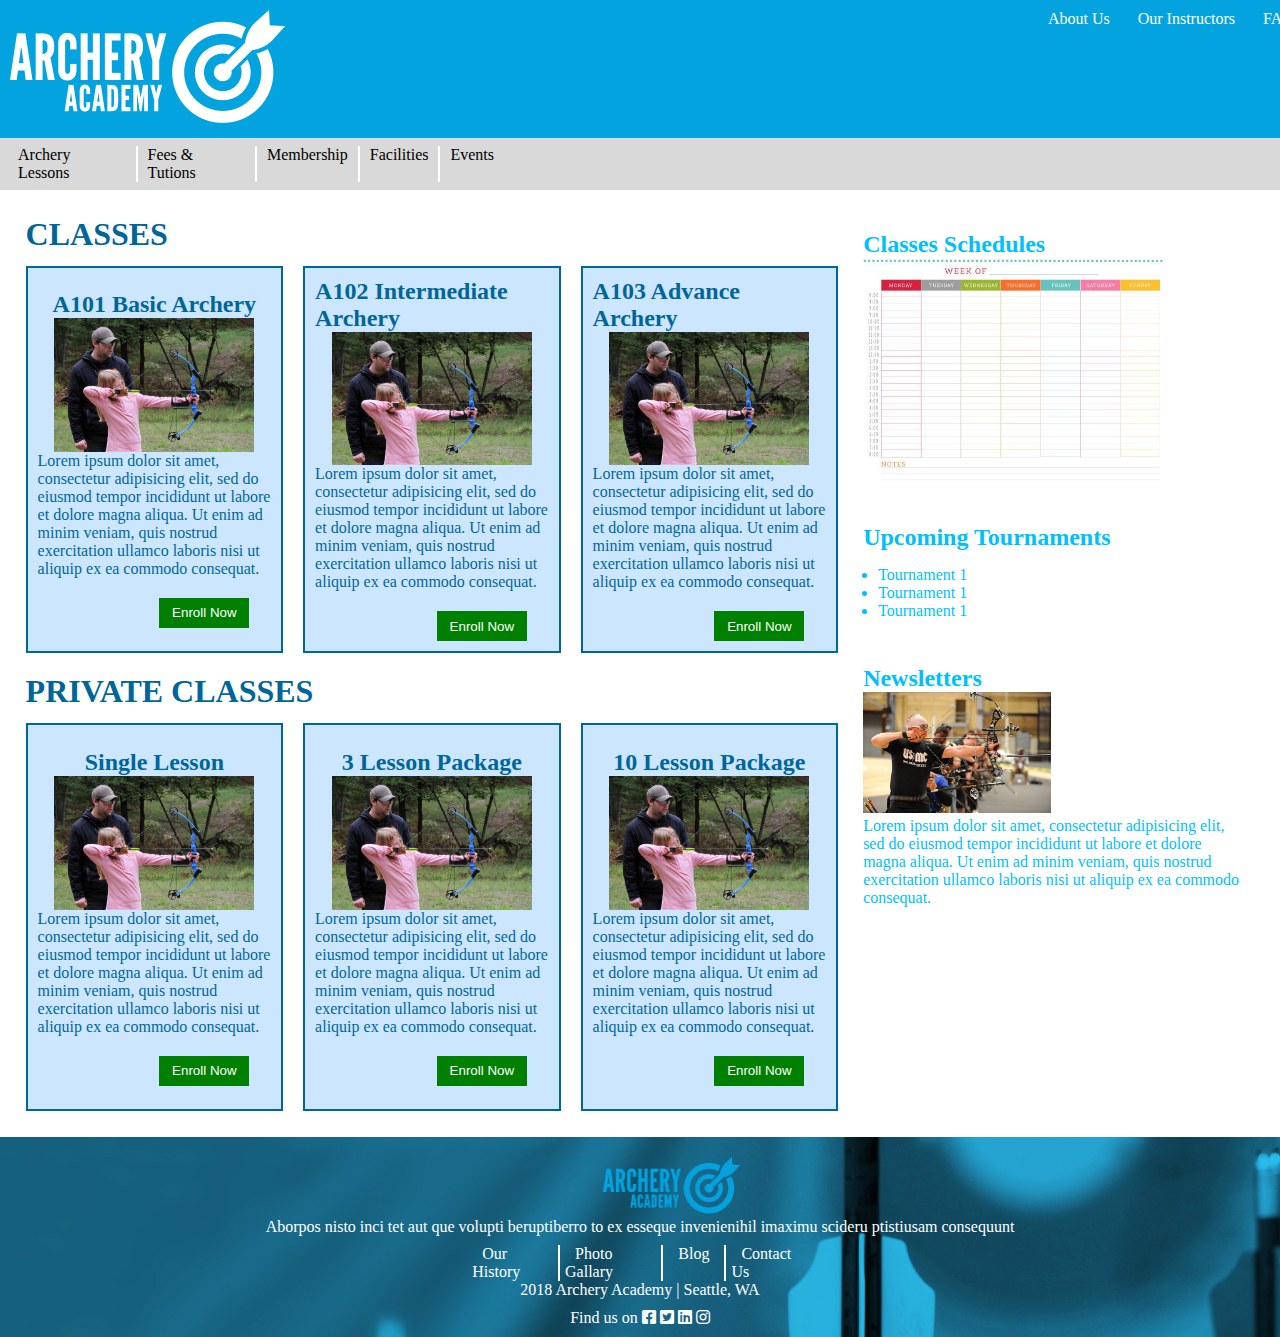
<file: lessons.html>
<!DOCTYPE html>
<html lang="en">
  <head>
    <meta charset="utf-8">
    <title>Archery Academy</title>
    <link rel="stylesheet"  href="https://use.fontawesome.com/releases/v5.5.0/css/all.css">
    <link rel="stylesheet" type="text/css" href="styles/stylesheet.css">
  </head>
  <body>
    <header>
        <div class="wrapper1">
          <div class="banner">
            <div>
              <a href="index.html"><img src="elements/archeryAcademy-logo-white.png" alt="logo"></a>
            </div>
            <div>
              <p>About Us</p>
              <p>Our Instructors</p>
              <p>FAQs</p>
            </div>
          </div> <!-- banner -->
          <div class="nav-bar-container">
            <div class="nav-bar">
                <p><a href="lessons.html">Archery Lessons</a></p>
                <p><a href="#">Fees & Tutions</a></p>
                <p><a href="registration.html">Membership</a></p>
                <p><a href="#">Facilities</a></p>
                <p><a href="#">Events</a></p>
            </div> <!-- nav-bar -->
          </div> <!-- nav-bar-container -->
        </div> <!-- wrapper header -->
    </header>
<main>
  <div class="wrapper2">
    <div class="grid-container">
      <div class="lesson-grid-container">
        <div class="lesson-heading">
          <h1>CLASSES</h1>
        </div>
        <div class="lesson">
            <h2>A101 Basic Archery</h2>
            <img src="elements/lesson.jpg" alt="lesson" class="lesson-img">
            <p>Lorem ipsum dolor sit amet, consectetur adipisicing elit, sed do eiusmod tempor incididunt ut labore et dolore magna aliqua. Ut enim ad minim veniam, quis nostrud exercitation ullamco laboris nisi ut aliquip ex ea commodo consequat.</p>
            <button type="button" name="button" style = "width :90px" >Enroll Now</button>
        </div>

        <div class="lesson">
          <h2>A102 Intermediate Archery</h2>
          <img src="elements/lesson.jpg" alt="lesson" class="lesson-img">
          <p>Lorem ipsum dolor sit amet, consectetur adipisicing elit, sed do eiusmod tempor incididunt ut labore et dolore magna aliqua. Ut enim ad minim veniam, quis nostrud exercitation ullamco laboris nisi ut aliquip ex ea commodo consequat.</p>
          <button type="button" name="button" style = "width :90px" >Enroll Now</button>
        </div>

        <div class="lesson">
          <h2>A103 Advance Archery</h2>
          <img src="elements/lesson.jpg" alt="lesson" class="lesson-img">
          <p>Lorem ipsum dolor sit amet, consectetur adipisicing elit, sed do eiusmod tempor incididunt ut labore et dolore magna aliqua. Ut enim ad minim veniam, quis nostrud exercitation ullamco laboris nisi ut aliquip ex ea commodo consequat.</p>
          <button type="button" name="button" style = "width :90px" >Enroll Now</button>
        </div>
        <div class="lesson-heading">
          <h1>PRIVATE CLASSES</h1>
        </div>

        <div class="lesson">
          <h2>Single Lesson</h2>
          <img src="elements/lesson.jpg" alt="lesson" class="lesson-img">
          <p>Lorem ipsum dolor sit amet, consectetur adipisicing elit, sed do eiusmod tempor incididunt ut labore et dolore magna aliqua. Ut enim ad minim veniam, quis nostrud exercitation ullamco laboris nisi ut aliquip ex ea commodo consequat.</p>
          <button type="button" name="button" style = "width :90px" >Enroll Now</button>
        </div>

        <div class="lesson">
          <h2>3 Lesson Package</h2>
          <img src="elements/lesson.jpg" alt="lesson" class="lesson-img">
          <p>Lorem ipsum dolor sit amet, consectetur adipisicing elit, sed do eiusmod tempor incididunt ut labore et dolore magna aliqua. Ut enim ad minim veniam, quis nostrud exercitation ullamco laboris nisi ut aliquip ex ea commodo consequat.</p>
          <button type="button" name="button" style = "width :90px" >Enroll Now</button>
        </div>
        <div class="lesson">
          <h2>10 Lesson Package</h2>
          <img src="elements/lesson.jpg" alt="lesson" class="lesson-img">
          <p>Lorem ipsum dolor sit amet, consectetur adipisicing elit, sed do eiusmod tempor incididunt ut labore et dolore magna aliqua. Ut enim ad minim veniam, quis nostrud exercitation ullamco laboris nisi ut aliquip ex ea commodo consequat.</p>
          <button type="button" name="button" style = "width :90px" >Enroll Now</button>
        </div>

      </div> <!--lesson-grid-container-->
      <div class="page-side">
        <div>
          <h2>Classes Schedules</h2>
          <img src="elements/scheduler.jpg" alt="calender" style = "width : 80%">
        </div>
        <div>
          <h2>Upcoming Tournaments</h2>
          <div>
            <ul>
              <li>Tournament 1</li>
              <li>Tournament 1</li>
              <li>Tournament 1</li>
            </ul>
          </div>
        </div>
        <div>
          <h2>Newsletters</h2>
          <img src="elements/news.jpg" alt="News" style =" width:50%">
          <p>Lorem ipsum dolor sit amet, consectetur adipisicing elit, sed do eiusmod tempor incididunt ut labore et dolore magna aliqua. Ut enim ad minim veniam, quis nostrud exercitation ullamco laboris nisi ut aliquip ex ea commodo consequat.
          </p>
        </div>

      </div> <!-- page-side -->

    </div> <!-- grid-container -->
  </div> <!-- wrapper  -->
</main>
<footer>
  <div class="wrapper3">
    <div class="page-footer-grid">
      <div>
        <img src="elements/archeryAcademy-logo-color.png" alt="logo" style = "width : 50%">
      </div>
      <div>
          <p>Aborpos nisto inci tet aut que volupti beruptiberro to ex esseque invenienihil imaximu scideru ptistiusam consequunt</p>
      </div>

      <div class="footer-nav">
        <p><a href="#">Our History</a></p>
        <p><a href="#">Photo Gallary</a></p>
        <p><a href="#">Blog</a></p>
        <p><a href="#">Contact Us</a></p>
      </div >
      <div>
      <p>2018 Archery Academy | Seattle, WA</p>
      </div>
      <div>
        <p>Find us on
          <a href="https://www.facebook.com/"><i class="fab fa-facebook-square"></i></a>
          <a href="https://twitter.com/"><i class="fab fa-twitter-square"></i></a>
          <a href="https://www.linkedin.com/"><i class="fab fa-linkedin"></i></a>
          <a href="https://www.instagram.com/?hl=en"><i class="fab fa-instagram"></i></a>

        </p>
      </div>
  </div> <!-- page-footer-grid -->
  </div> <!-- wrapper -->
</footer>
</body>
</html>
</file>
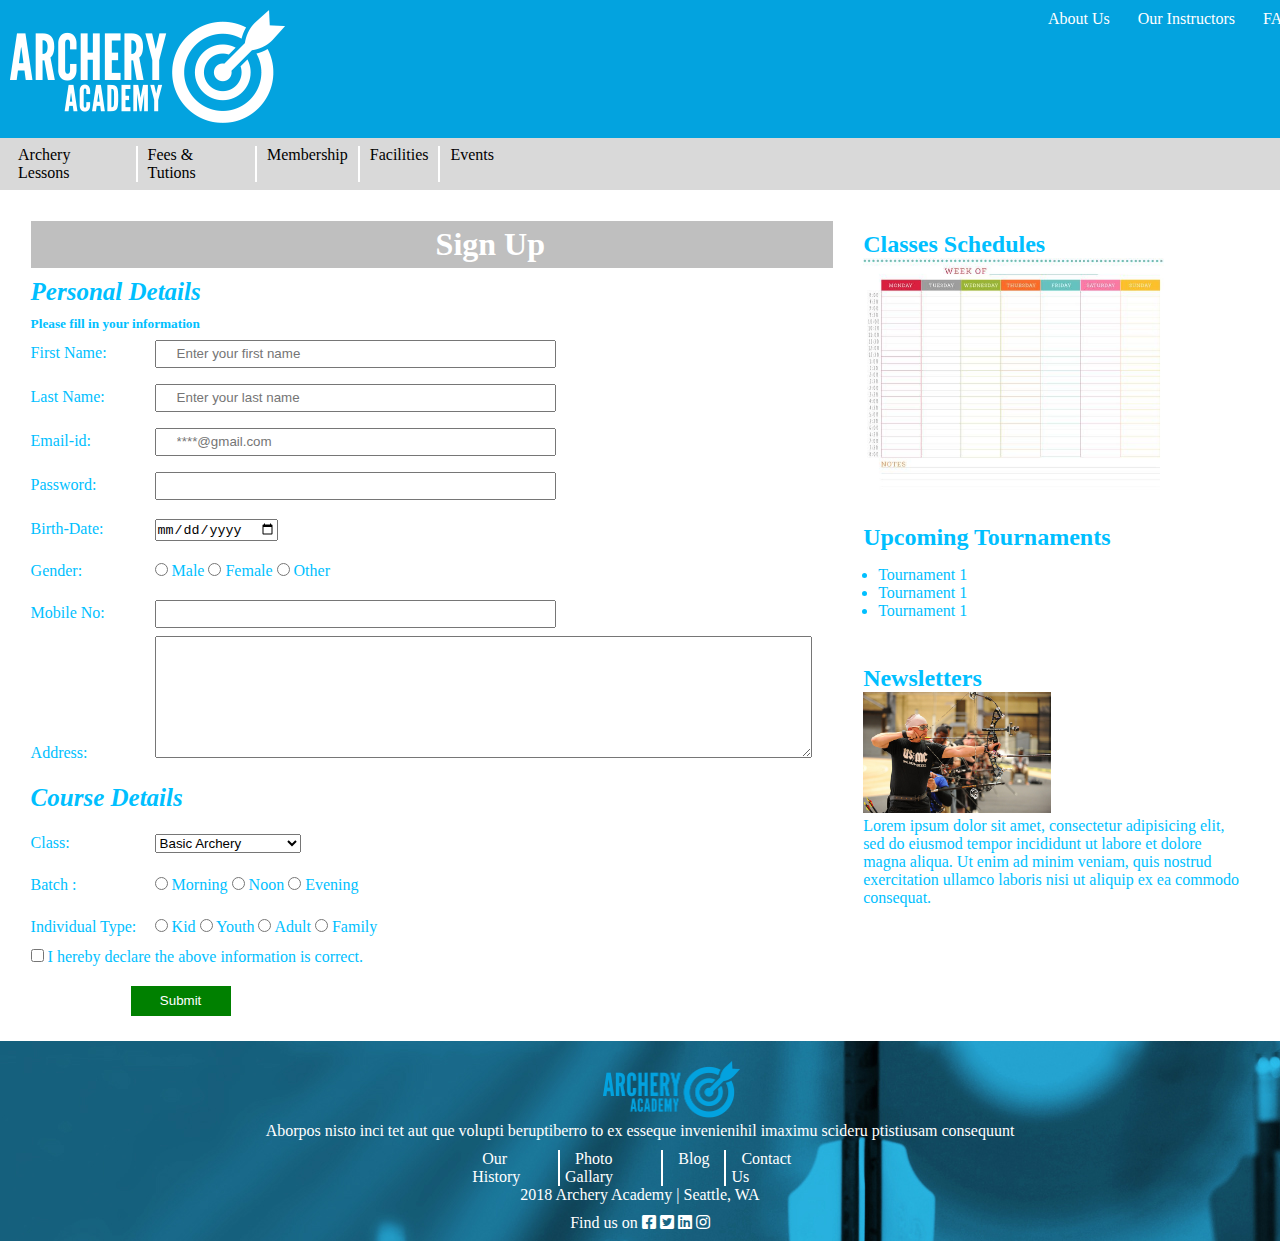
<file: registration.html>
<!DOCTYPE html>
<html lang="en">
  <head>
    <meta charset="utf-8">
    <title>Archery Academy</title>
    <link rel="stylesheet"  href="https://use.fontawesome.com/releases/v5.5.0/css/all.css">
    <link rel="stylesheet" type="text/css" href="styles/stylesheet.css">
    <link href="https://fonts.googleapis.com/css?family=Charmonman" rel="stylesheet">
  </head>
  <body>
    <header>
        <div class="wrapper1">
          <div class="banner">
            <div>
              <a href="index.html"><img src="elements/archeryAcademy-logo-white.png" alt="logo"></a>
            </div>
            <div>
              <p>About Us</p>
              <p>Our Instructors</p>
              <p>FAQs</p>
            </div>
          </div> <!-- banner -->
          <div class="nav-bar-container">
            <div class="nav-bar">
                <p><a href="lessons.html">Archery Lessons</a></p>
                <p><a href="#">Fees & Tutions</a></p>
                <p><a href="registration.html">Membership</a></p>
                <p><a href="#">Facilities</a></p>
                <p><a href="#">Events</a></p>
            </div> <!-- nav-bar -->
          </div> <!-- nav-bar-container -->
        </div> <!-- wrapper header -->
    </header>
    <main>
      <div class="wrapper2">
        <div class="grid-container">
          <div class="page-main">

              <div class="reg-form">
                <form>
                  <div class="title-banner">
                  <h1 style="color:white"> Sign Up </h1> </div>
                  <h3>Personal Details</h3>
                  <h5>Please fill in your information</h5>
                  <label>First Name: </label> <input type="text" name="firstname" placeholder="Enter your first name" ><br>
                  <label>Last Name: </label> <input type="text" name="lastname" placeholder="Enter your last name"><br>
                  <label>Email-id: </label> <input type="email" name="email-id" placeholder="****@gmail.com"><br>
                  <label>Password: </label> <input type="password" name="pwd" ><br>
                  <label>Birth-Date: </label> <input type="date" name="birthdt" value=""><br>
                  <label>Gender: </label>  <input type="radio" name="gender" value="Male" > Male
                                           <input type="radio" name="gender" value="Female"> Female
                                           <input type="radio" name="gende" value="Other"> Other <br>
                  <label>Mobile No: </label> <input type="text" name="mobileno"><br>
                  <label>Address: </label> <textarea name="address" rows="8" cols="80"></textarea><br>

                  <h3>Course Details</h3>
                  <label>Class: </label> <select name="class">
                    <option value="A101">Basic Archery</option>
                    <option value="A102">Intermediate Archery</option>
                    <option value="A103">Advance Archery</option>
                    <option value="1 Lesson">Single Lesson</option>
                    <option value="3 Lessons">3 Lessons Package</option>
                    <option value="10 Lessons">10 Lessons Package</option>
                </select> <br>
                <label>Batch :</label> <input type="radio" name="batch" value="morning"> Morning
                         <input type="radio" name="batch" value="noon"> Noon
                         <input type="radio" name="batch" value="evening"> Evening<br>
                <label>Individual Type:</label> <input type="radio" name="type" value="kid"> Kid
                                                <input type="radio" name="type" value="youth"> Youth
                                               <input type="radio" name="type" value="adult"> Adult
                                               <input type="radio" name="type" value="family"> Family <br>
                <input type="checkbox" name="declaration" > I hereby declare the above information is correct. <br>
                <button type="submit" name="submit">Submit</button>
                </form>
             </div> <!-- reg-form-->
           </div> <!-- page-main -->
           <div class="page-side">
             <div>
               <h2>Classes Schedules</h2>
               <img src="elements/scheduler.jpg" alt="calender" style ="width : 80%">
             </div>
             <div>
               <h2>Upcoming Tournaments</h2>
               <div>
                 <ul>
                   <li>Tournament 1</li>
                   <li>Tournament 1</li>
                   <li>Tournament 1</li>
                 </ul>
               </div>
             </div>
             <div>
               <h2>Newsletters</h2>
               <img src="elements/news.jpg" alt="News" style = "width : 50%">
               <p>Lorem ipsum dolor sit amet, consectetur adipisicing elit, sed do eiusmod tempor incididunt ut labore et dolore magna aliqua. Ut enim ad minim veniam, quis nostrud exercitation ullamco laboris nisi ut aliquip ex ea commodo consequat.
               </p>
             </div>


           </div> <!-- page-side -->

           </div> <!-- grid-container -->
           </div> <!-- wrapper  -->
         </main>
         <footer>
           <div class="wrapper3">
             <div class="page-footer-grid">
               <div>
                 <img src="elements/archeryAcademy-logo-color.png" alt="logo" style = "width : 50%">
               </div>
               <div>
                   <p>Aborpos nisto inci tet aut que volupti beruptiberro to ex esseque invenienihil imaximu scideru ptistiusam consequunt</p>
               </div>

               <div class="footer-nav">
                 <p><a href="#">Our History</a></p>
                 <p><a href="#">Photo Gallary</a></p>
                 <p><a href="#">Blog</a></p>
                 <p><a href="#">Contact Us</a></p>
               </div>
               <div >
               <p>2018 Archery Academy | Seattle, WA</p>
               </div>
               <div>
                 <p>Find us on
                   <a href="https://www.facebook.com/"><i class="fab fa-facebook-square"></i></a>
                   <a href="https://twitter.com/"><i class="fab fa-twitter-square"></i></a>
                   <a href="https://www.linkedin.com/"><i class="fab fa-linkedin"></i></a>
                   <a href="https://www.instagram.com/?hl=en"><i class="fab fa-instagram"></i></a>

                 </p>
               </div>
           </div> <!-- page-footer-grid -->
           </div> <!-- wrapper -->
         </footer>

  </body>
  </html>
</file>
<file: styles/stylesheet.css>
*{
  box-sizing: border-box;
  padding: 0;
  margin: 0;
}

.thought{
  font-family: 'Charmonman', cursive;
  font-size: 24px;
  font-weight: bold;
}
.wrapper{
width : 100%;
}
.banner{
  display: grid;
  background:#03a3df;
  grid-template-columns: 80% 20%;
}

.banner div{
  padding: 10px;
}

.banner div:nth-child(2)
{
  width: 300px;
  display: flex;
  flex-direction: row;
  justify-content: space-around;
  align-items: flex-start;
  color: white;
}

.nav-bar-container{
  width: 100%;
  background-color: #d9d9d9;
}
.nav-bar{
  padding: 0.5rem;
  width :40%;
  display: flex;
  flex-direction: row;
  justify-content: start;
}
.nav-bar p{
  padding-right: 10px;
  padding-left: 10px;
  border-right: 2px solid white;
}
.nav-bar p:nth-child(5){
  padding-right: 10px;
  padding-left: 10px;
  border: 0;
}
.nav-bar p a{
  text-decoration: none;
  color: black;
}

.grid-container{
  display: grid;
  grid-template-columns: 6fr 3fr;
  margin : 2%;
  grid-gap: 10px;
}
.page-main{
  display: grid;
  grid-template-columns: 1fr 1fr 1fr;
  grid-template-rows: 1fr 1fr 8fr;
  grid-gap: 2px;
  height: 800px;;
}

.page-main div:nth-child(1) {
  grid-column: 1 / 4;
  color: #00bfff;
}
.page-main div:nth-child(2){
  grid-column : 3 / 4;
  justify-self: end;
  color: #00bfff;
}
.page-main div:nth-child(3) {
  grid-column: 1 / 4;
  justify-self: center;
}
.video-class {
  position: absolute;
  left: 7%;
}
i{
  text-decoration: none;
  color:white;
}
.page-main div{
/*  border: 1px solid black;*/
  padding : 5px;
}
.page-side{
  display : flex;
  flex-direction: column;

}
.page-side div{
  /*border: 1px solid black;*/
  padding : 15px;
  color : #00bfff;
}

.page-footer-grid{
  background: url("../elements/footerImage.jpg") no-repeat;
  height:200px;
  color : white;
  padding-top: 20px;
  display : grid;
  grid-template-columns: 1fr 3fr 1fr;
  grid-template-rows: 2fr 1fr 1fr 1fr 1fr;
  justify-items: center;

}

.page-footer-grid div:nth-child(1){
  grid-column :2 / 3;
  padding-left: 200px;
}
.page-footer-grid div:nth-child(2){
  grid-column :2 / 3;
  grid-row :2;
}
.page-footer-grid div:nth-child(3){
  grid-column :2 / 3;
  grid-row :3;
}
.page-footer-grid div:nth-child(4){
  grid-column :2 / 3;
  grid-row :4;
}
.page-footer-grid div:nth-child(5){
  grid-column :2 / 3;
  grid-row :5;
}

.footer-nav{
  width :45%;
  display: flex;
  flex-direction: row;
  justify-content:space-between;
}
.footer-nav p{
  padding-right: 5px;
  padding-left: 5px;
  border-right: 2px solid white;
}

.footer-nav p:nth-child(4){
  border: 0;
}
.footer-nav p a{
  text-decoration: none;
  color: white;
  padding-right: 10px;
  padding-left: 10px;
}

/* Lesson Stylesheet */
.lesson-grid-container{
   display : grid;
   grid-template-columns: 1fr 1fr 1fr;
   grid-template-rows: 30px 1fr 30px 1fr;
   grid-gap: 20px;

 }

.lesson {
  display : flex;
  flex-direction: column;
  align-items:center;
  justify-content:center;
  padding : 10px;
  background : #cce6ff;
  color : #006699;
  border : 2px solid #006699;
  }

.lesson-heading{
  grid-column : 1 / 4;
  color : #006699;
}

.lesson-heading{
  grid-column : 1 / 4;
  color : #006699;
  }
button {
  background: #ff6600
}

.lesson-img{
  width : 200px;
 }


 /* Registration Stylesheet */

 input[type=text], input[type=email], input[type=password], input[type=datetime], input[type=number]{
   width: 50%;
   height:20px;
   padding: 12px 20px;
   margin: 8px 0;
   outline:none;
 }
 input:invalid{
   color: red;
 }

 textarea{
   outline:none;
    }
 .reg-form h3{
   margin : 10px 0;
   font-style: italic;
  font-size: 25px;
 }

 textarea:hover{
   outline: none;
   border : 1px solid grey;
 }

 textarea:focus{
   outline: none;
   background: lightgray;
   border: none;
   color: blue; 
 }
 input:hover{
   outline: none;
   border : 1px solid grey;
 }

 input:focus{
  outline: none;
  background: lightgray;
  border: none;
  color: blue;
 }

 label {
 display: inline-block;
 width:120px;
 padding: 12px 12px 12px 0 }

button{
  background: green;
  color: white;
  border: none;
  width: 100px;
  height:30px;
  margin-top:20px;
  margin-left:100px;
}
button:hover{
  background: black;
}

button:focus{
  background: black;
}
input[type=textarea]{
  text-align:left;
  padding:  10px;
  height: 100px

}
.title-banner{
  background: #bfbfbf;

}
.title-banner h1{
    padding-left :400px;
}
</file>
